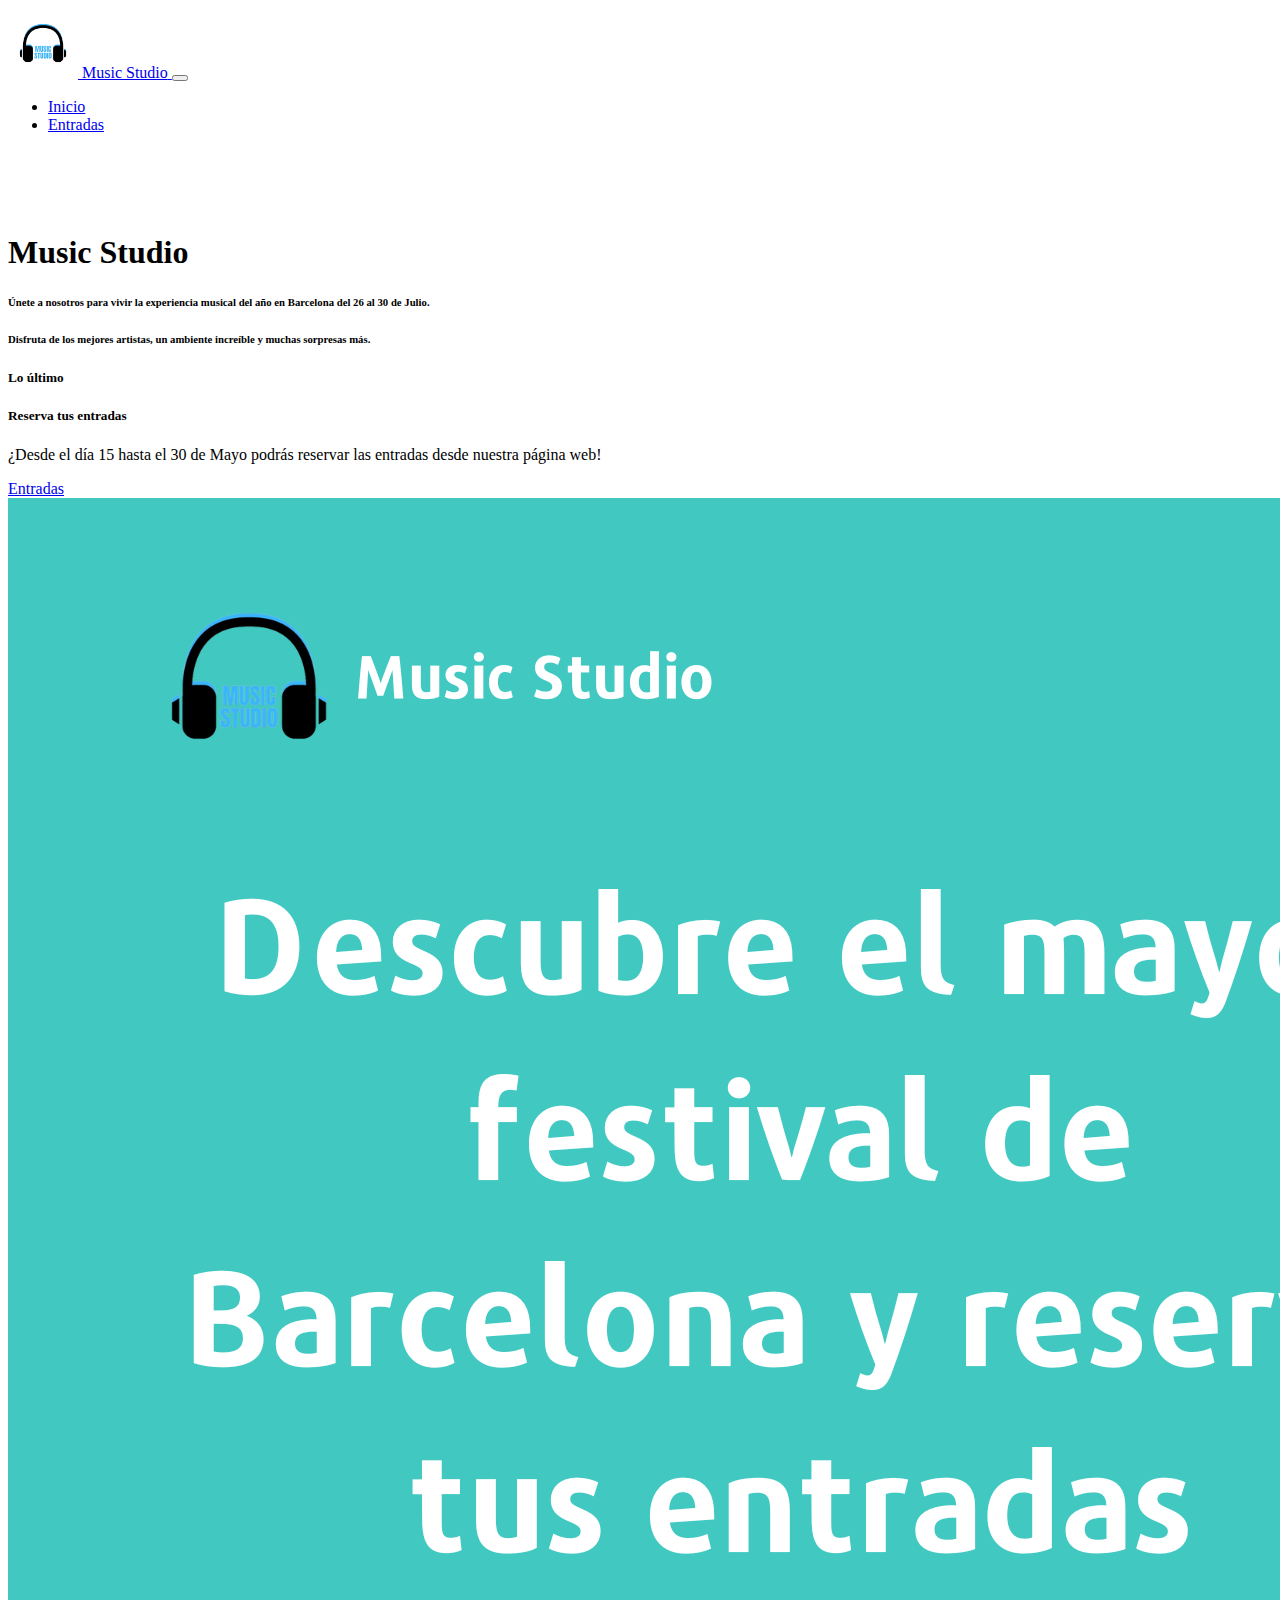
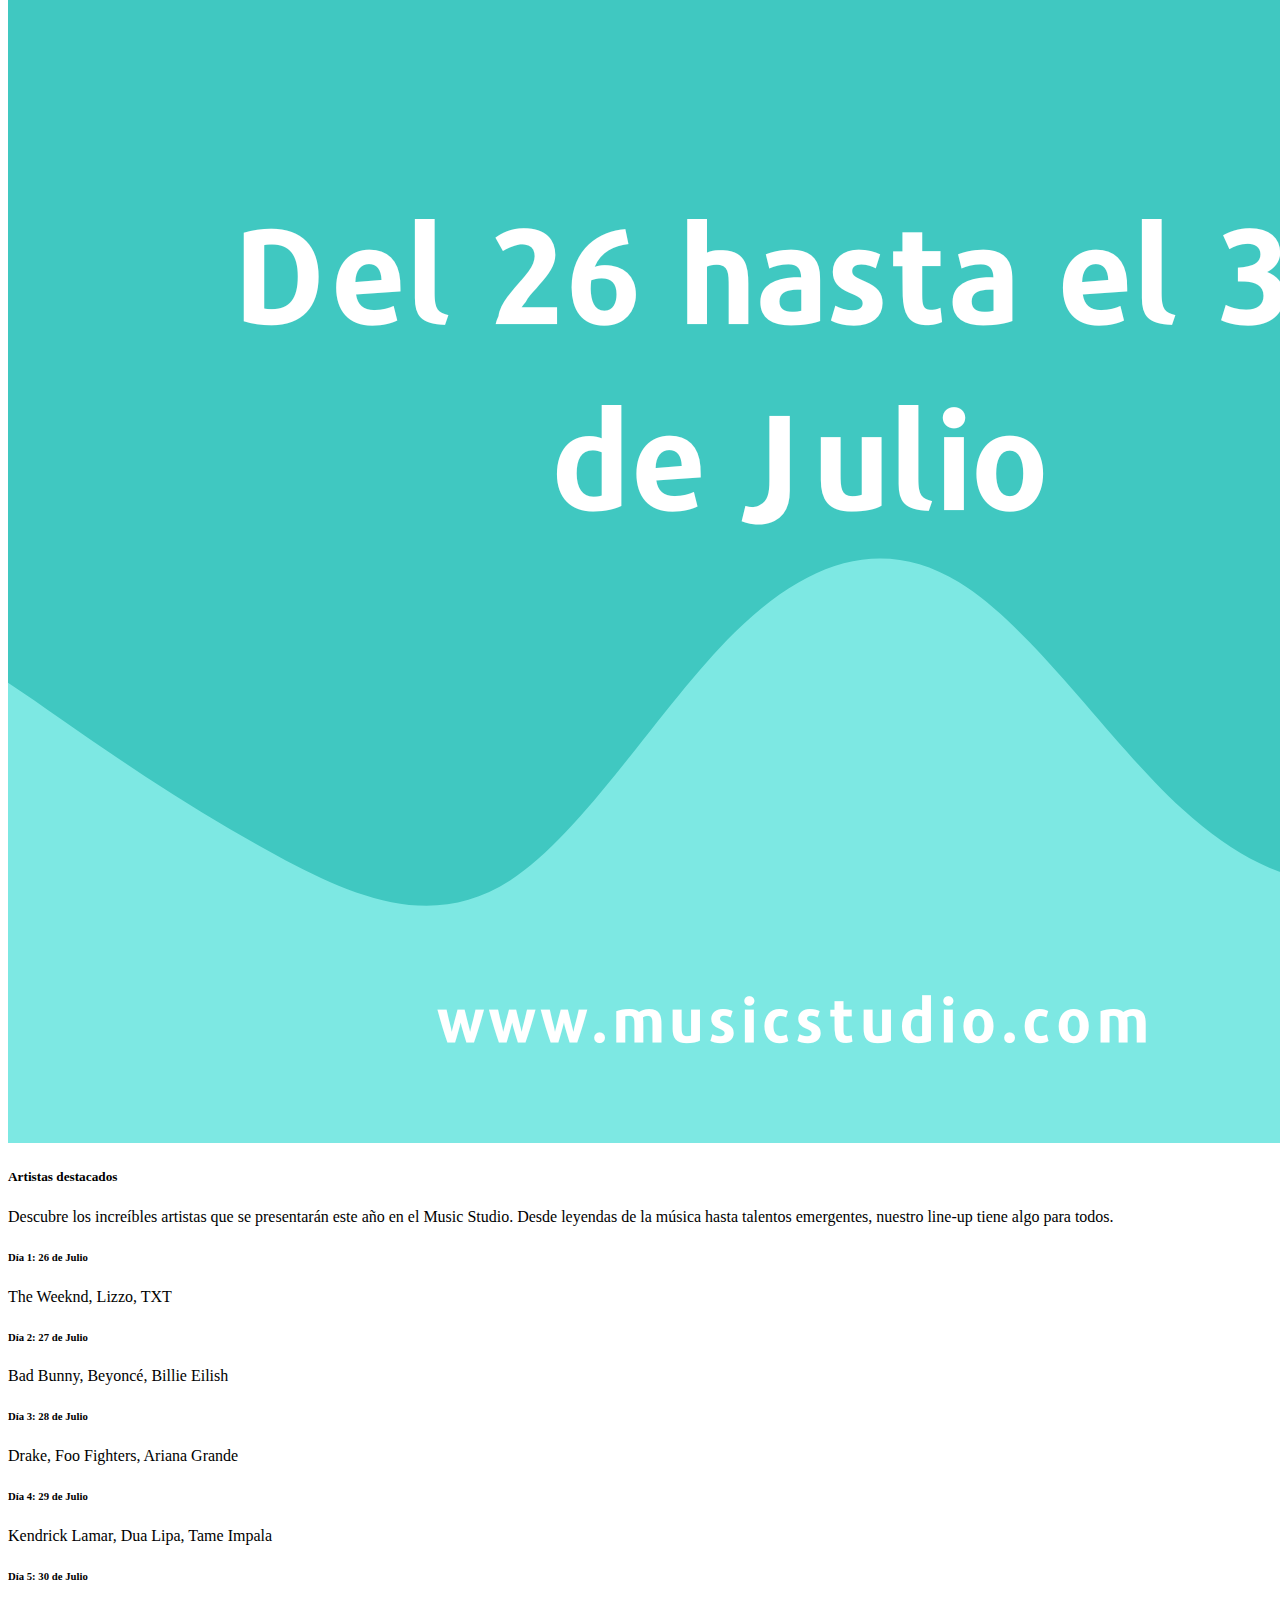
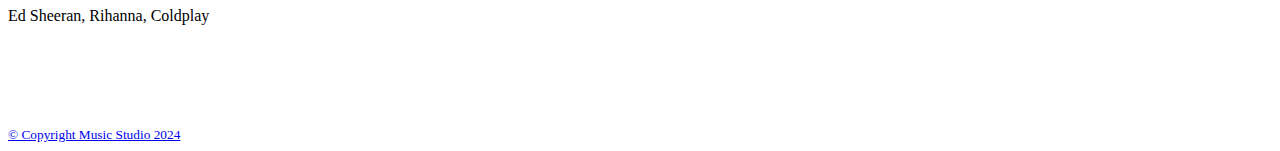
<file: index.html>
<!DOCTYPE html>
<html lang="en">
<head>
    <meta charset="UTF-8">
    <meta name="viewport" content="width=device-width, initial-scale=1.0">
    <link href="https://cdn.jsdelivr.net/npm/bootstrap@5.3.0/dist/css/bootstrap.min.css" rel="stylesheet" integrity="sha384-9ndCyUaIbzAi2FUVXJi0CjmCapSmO7SnpJef0486qhLnuZ2cdeRhO02iuK6FUUVM" crossorigin="anonymous">
    <title>Inicio | Music Landing Page</title>
    <link rel="stylesheet" href="./css/estilos.css">
</head>
<body class="text-bg-light">
    <nav class="navbar bg-light navbar-expand-lg border-bottom fixed-top " data-bs-theme="light">
        <div class="container-fluid">
          <a class="navbar-brand p-0 " href="index.html">
            <img src="./img/logo.png"width="70" alt="LOGO HTML&CSS"> <span class="align-middle pe-3 border-end">Music Studio</span>
          </a>
          <button class="navbar-toggler" type="button" data-bs-toggle="collapse" data-bs-target="#navbarNav" aria-controls="navbarNav" aria-expanded="false" aria-label="Toggle navigation">
            <span class="navbar-toggler-icon"></span>
          </button>
          <div class="collapse navbar-collapse" id="navbarNav">
            <ul class="navbar-nav me-auto">
              <li class="nav-item">
                <a class="nav-link active" aria-current="page" href="#inicio"><i class="bi bi-house"></i> Inicio</a>
              </li>
              <li class="nav-item">
                <a class="nav-link "  href="form.html"><i class="bi bi-house"></i> Entradas</a>
              </li>
          </div>
          
        </div>
    </nav>
    
    <main class="container separacionmain">
        <div id="inicio" class=" text-center">
            <h1 class="text-center mt-5 fs-1 pt-5 text-uppercase border-bottom mb-3">Music Studio</h1>
            <h6 class=" text-center mt-3">Únete a nosotros para vivir la experiencia musical del año en Barcelona del 26 al 30 de Julio. </h6>
            <h6>Disfruta de los mejores artistas, un ambiente increíble y muchas sorpresas más.</h6>
        </div>

        <div class="card mt-5">
            <h5 class="card-header">Lo último</h5>
            <div class="card-body">
              <h5 class="card-title">Reserva tus entradas</h5>
              <p class="card-text">¿Desde el día 15 hasta el 30 de Mayo podrás reservar las entradas desde nuestra página web!</p>
              <a href="form.html" class="btn btn-primary mt-3 w-100">Entradas</a>
            </div>
          </div>

          <div class="card mb-3 mt-5">
            <div class="row g-0">
              <div class="col-md-4">
                <img src="./img/cartel.png" class="img-fluid rounded-start" alt="...">
              </div>
              <div class="col-md-8">
                <div class="card-body">
                  <h5 class="card-title">Artistas destacados</h5>
                  <p class="card-text pb-5">Descubre los increíbles artistas que se presentarán este año en el Music Studio. Desde leyendas de la música hasta talentos emergentes, nuestro line-up tiene algo para todos.</p>
                  <h6>Día 1: 26 de Julio</h6>
                  <p class="pb-3">The Weeknd, Lizzo, TXT</p>
                  <h6>Día 2: 27 de Julio</h6>
                  <p class="pb-3">Bad Bunny, Beyoncé, Billie Eilish</p>
                  <h6>Día 3: 28 de Julio</h6>
                  <p class="pb-3">Drake, Foo Fighters, Ariana Grande</p>
                  <h6>Día 4: 29 de Julio</h6>
                  <p class="pb-3">Kendrick Lamar, Dua Lipa, Tame Impala</p>
                  <h6>Día 5: 30 de Julio</h6>
                  <p class="pb-3">Ed Sheeran, Rihanna, Coldplay</p>
                </div>
              </div>
            </div>
          </div>
        </main>


    <footer class="navbar bg-light border-top " data-bs-theme="light">
        <div class="container-fluid">
          <a class="navbar-brand " href="https://mastermind.ac/home"><small class="p-0 muyPequenyo text-body-secondary">© Copyright Music Studio 2024</small></a>
        </div>
      </footer>
    <script src="https://cdn.jsdelivr.net/npm/bootstrap@5.3.0/dist/js/bootstrap.bundle.min.js" integrity="sha384-geWF76RCwLtnZ8qwWowPQNguL3RmwHVBC9FhGdlKrxdiJJigb/j/68SIy3Te4Bkz" crossorigin="anonymous"></script>    
</body>
</html>
</file>
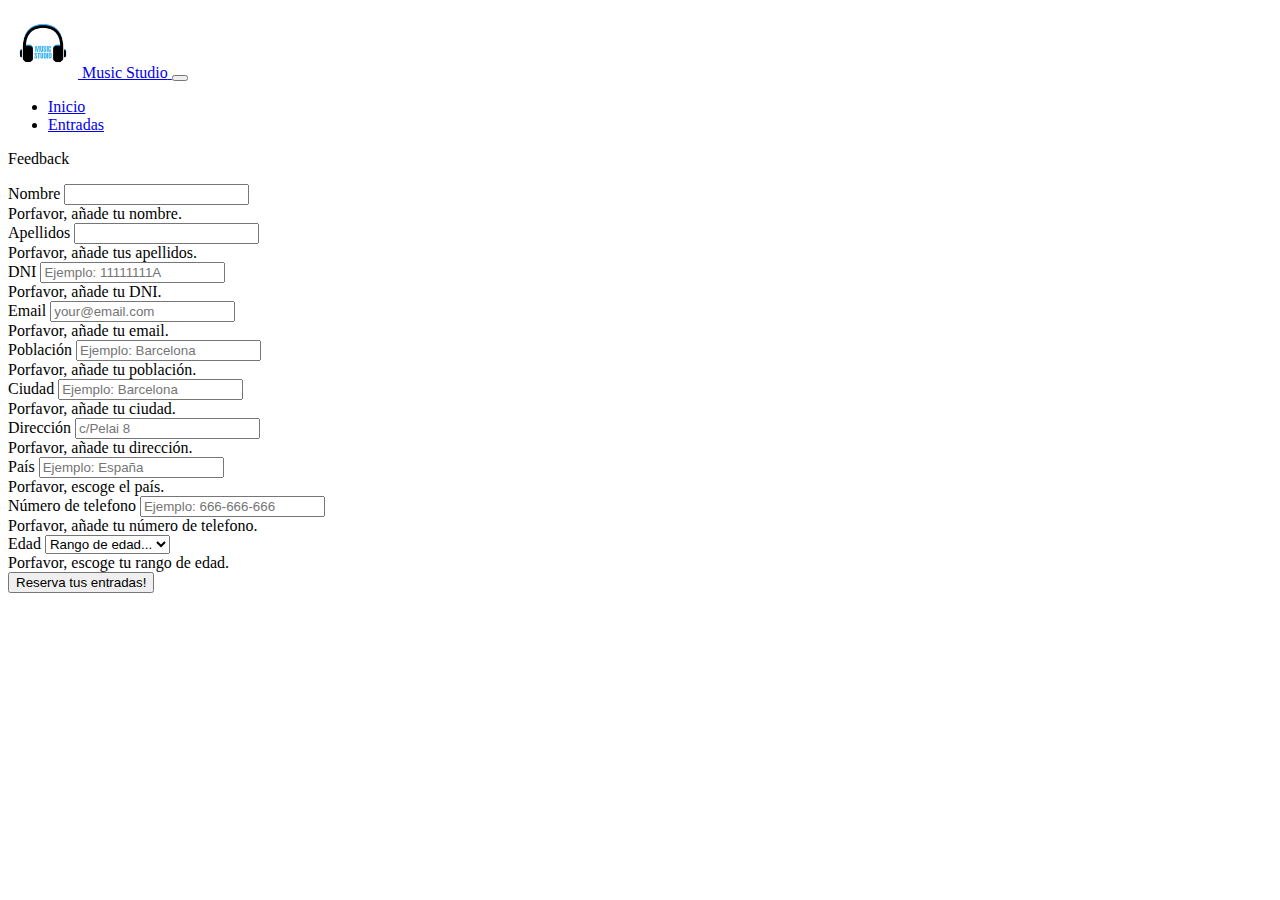
<file: form.html>
<!DOCTYPE html>
<html lang="en">
<head>
    <meta charset="UTF-8">
    <meta name="viewport" content="width=device-width, initial-scale=1.0">
    <link href="https://cdn.jsdelivr.net/npm/bootstrap@5.3.0/dist/css/bootstrap.min.css" rel="stylesheet" integrity="sha384-9ndCyUaIbzAi2FUVXJi0CjmCapSmO7SnpJef0486qhLnuZ2cdeRhO02iuK6FUUVM" crossorigin="anonymous">
    <title>Formulario entradas | Music Landing Page</title>
</head>
<body class="text-bg-light">
    <nav class="navbar bg-light navbar-expand-lg border-bottom" data-bs-theme="light">
        <div class="container-fluid">
          <a class="navbar-brand p-0 " href="index.html">
            <img src="./img/logo.png"width="70" alt="LOGO HTML&CSS"> <span class="align-middle pe-3 border-end">Music Studio</span>
          </a>
          <button class="navbar-toggler" type="button" data-bs-toggle="collapse" data-bs-target="#navbarNav" aria-controls="navbarNav" aria-expanded="false" aria-label="Toggle navigation">
            <span class="navbar-toggler-icon"></span>
          </button>
          <div class="collapse navbar-collapse" id="navbarNav">
            <ul class="navbar-nav me-auto">
              <li class="nav-item">
                <a class="nav-link " aria-current="page" href="index.html"><i class="bi bi-house"></i> Inicio</a>
              </li>
              <li class="nav-item">
                <a class="nav-link active"  href="form.html"><i class="bi bi-house"></i> Entradas</a>
              </li>
            </ul>
          </div>
          
        </div>
    </nav>
    
    <main class="container mt-3 border rounded">
      <div>
        
      </div>
        <!--LAYOUT 2 COLUMNAS-->
        <div class="row">
            <div class="col text-bg-light mb-3">
                <p class="fs-3">Feedback</p>
                <!--INICIO FORMULARIO-->
                <form class="needs-validation" novalidate="">
                    <div class="row g-3">
                      <div class="col-sm-6">
                        <label for="firstName" class="form-label">Nombre</label>
                        <input type="text" class="form-control" id="firstName" placeholder="" value="" required="">
                        <div class="invalid-feedback">
                          Porfavor, añade tu nombre.
                        </div>
                      </div>
          
                      <div class="col-sm-6">
                        <label for="lastName" class="form-label">Apellidos</label>
                        <input type="text" class="form-control" id="lastName" placeholder="" value="" required="">
                        <div class="invalid-feedback">
                          Porfavor, añade tus apellidos.
                        </div>
                      </div>

                      <div class="col-12">
                        <label for="address" class="form-label">DNI</label>
                        <input type="text" class="form-control" id="address" placeholder="Ejemplo: 11111111A" required="">
                        <div class="invalid-feedback">
                          Porfavor, añade tu DNI.
                        </div>
                      </div>
          
                      <div class="col-12">
                        <label for="address" class="form-label">Email</label>
                        <input type="text" class="form-control" id="address" placeholder="your@email.com" required="">
                        <div class="invalid-feedback">
                          Porfavor, añade tu email.
                        </div>
                      </div>
          
                      <div class="col-6">
                        <label for="address" class="form-label">Población</label>
                        <input type="text" class="form-control" id="address" placeholder="Ejemplo: Barcelona" required="">
                        <div class="invalid-feedback">
                          Porfavor, añade tu población.
                        </div>
                      </div>
                      <div class="col-6">
                        <label for="address" class="form-label">Ciudad</label>
                        <input type="text" class="form-control" id="address" placeholder="Ejemplo: Barcelona" required="">
                        <div class="invalid-feedback">
                          Porfavor, añade tu ciudad.
                        </div>
                      </div>

                      <div class="col-6">
                        <label for="address" class="form-label">Dirección</label>
                        <input type="text" class="form-control" id="address" placeholder="c/Pelai 8" required="">
                        <div class="invalid-feedback">
                          Porfavor, añade tu dirección.
                        </div>
                      </div>

                      <div class="col-6">
                        <label for="address" class="form-label">País</label>
                        <input type="text" class="form-control" id="address" placeholder="Ejemplo: España" required="">
                        <div class="invalid-feedback">
                          Porfavor, escoge el país.
                        </div>
                      </div>

                      <div class="col-6">
                        <label for="address" class="form-label">Número de telefono</label>
                        <input type="text" class="form-control" id="address" placeholder="Ejemplo: 666-666-666" required="">
                        <div class="invalid-feedback">
                          Porfavor, añade tu número de telefono.
                        </div>
                      </div>
          
                      <div class="col-md-6">
                        <label for="state" class="form-label">Edad</label>
                        <select class="form-select" id="state" required="">
                          <option value="">Rango de edad...</option>
                          <option>18-21</option>
                          <option>22-29</option>
                          <option>30 o más</option>
                        </select>
                        <div class="invalid-feedback">
                          Porfavor, escoge tu rango de edad.
                        </div>
                      </div>
          
                    </div>
          
                    <button class="w-100 btn btn-primary btn-lg mb-3 mt-5" type="submit">Reserva tus entradas!</button>
                  </form>
                <!--FIN FORMULARIO-->
            </div>

        </div>
    </main>


    <script src="https://cdn.jsdelivr.net/npm/bootstrap@5.3.0/dist/js/bootstrap.bundle.min.js" integrity="sha384-geWF76RCwLtnZ8qwWowPQNguL3RmwHVBC9FhGdlKrxdiJJigb/j/68SIy3Te4Bkz" crossorigin="anonymous"></script>    
    <script src="./js/app.js"></script>
</body>
</html>
</file>
<file: css/estilos.css>
.separacionmain {
    margin-top: 100px;
    margin-bottom: 100px;
}
</file>
